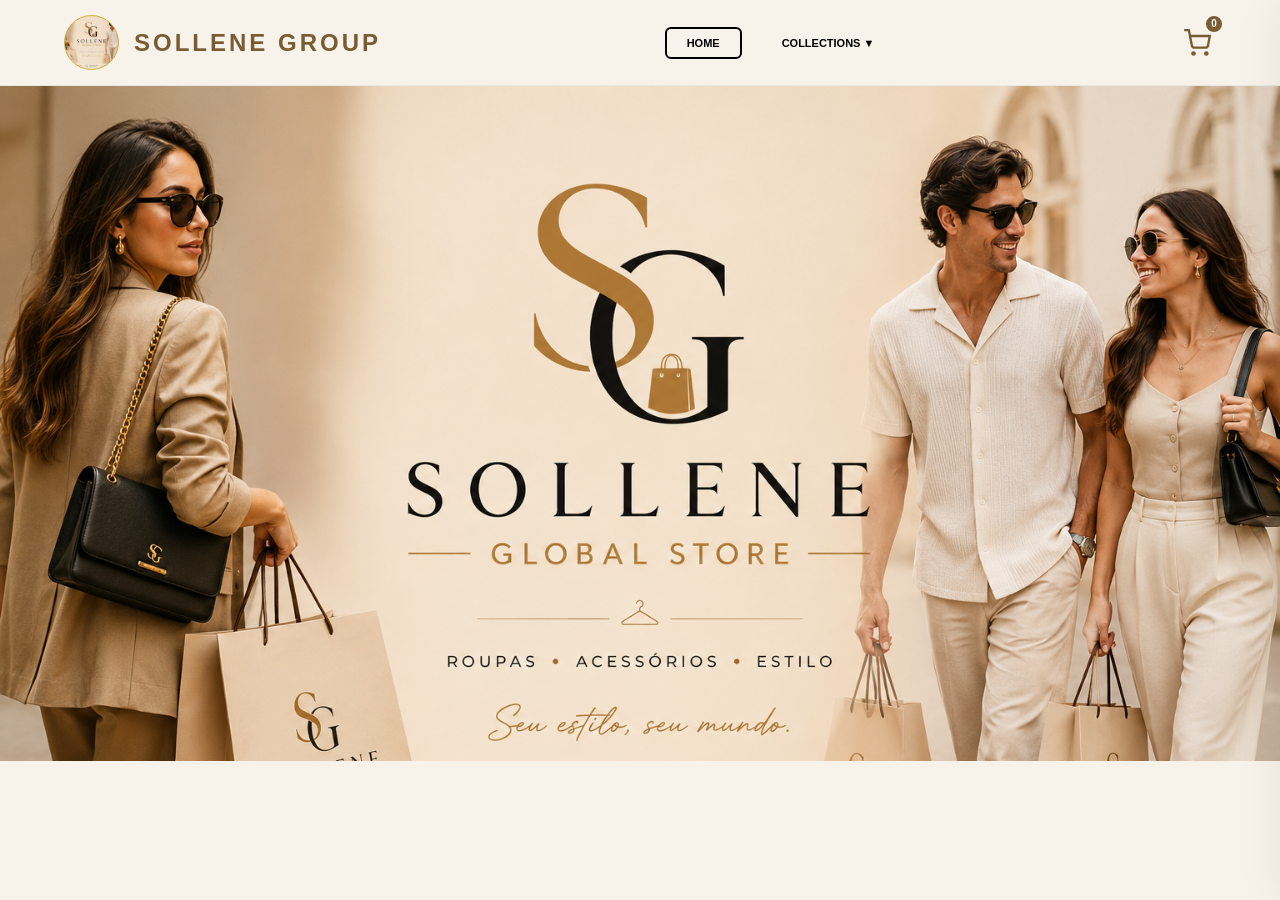
<file: index.html>
<!DOCTYPE html>
<html lang="en">
<head>
    <meta charset="UTF-8">
    <meta name="viewport" content="width=device-width, initial-scale=1.0">
    <title>Sollene Group | Official Luxury Hub</title>
    <style>
        * { margin: 0; padding: 0; box-sizing: border-box; }
        body { font-family: sans-serif; background: #f7f3eb; color: #1a1a1a; overflow-x: hidden; }

        /* HEADER PREMIUM IDÊNTICO AO SEU PADRÃO */
        .main-header {
            background: #f7f3eb; display: flex; align-items: center; justify-content: space-between;
            padding: 15px 5%; border-bottom: 1px solid rgba(0,0,0,0.05); position: sticky; top: 0; z-index: 1000;
        }
        .header-left { display: flex; align-items: center; gap: 15px; }
        .logo-circle { 
            width: 55px; height: 55px; border-radius: 50%; border: 1px solid #d4af37; 
            background: #fff url('sollenestore.png.png') no-repeat center center; background-size: cover; 
        }
        .brand-title { font-size: 24px; font-weight: 800; color: #7a5c33; letter-spacing: 3px; text-transform: uppercase; }

        nav ul { display: flex; list-style: none; gap: 20px; align-items: center; }
        .nav-item { position: relative; }
        .nav-link { text-decoration: none; color: #000; font-size: 11px; font-weight: 800; text-transform: uppercase; padding: 10px 20px; cursor: pointer; display: block; }
        .btn-home-print { border: 2px solid #000; border-radius: 6px; padding: 8px 20px; background: transparent; font-weight: 800; }

        .dropdown-content { display: none; position: absolute; top: 100%; left: 0; background-color: #fff; min-width: 220px; box-shadow: 0 8px 16px rgba(0,0,0,0.1); border-radius: 4px; z-index: 1100; }
        .dropdown-content a { color: #333; padding: 12px 16px; text-decoration: none; display: block; font-size: 10px; font-weight: 700; border-bottom: 1px solid #f9f9f9; }
        .dropdown-content a:hover { background-color: #f7f3eb; color: #7a5c33; }
        .nav-item:hover .dropdown-content { display: block; }

        .cart-icon { cursor: pointer; position: relative; padding: 5px; display: flex; align-items: center; background: none; border: none; }
        .cart-badge { position: absolute; top: -10px; right: -8px; background: #7a5c33; color: #fff; font-size: 10px; font-weight: 800; width: 20px; height: 20px; display: flex; align-items: center; justify-content: center; border-radius: 50%; border: 2px solid #f7f3eb; }

        .hero-banner { width: 100%; height: 75vh; background: url('sollenestore.png.png') no-repeat center top; background-size: cover; }

        /* PAINEL LATERAL DE CHECKOUT */
        .side-menu { position: fixed; top: 0; right: -420px; width: 400px; height: 100%; background: #fff; box-shadow: -10px 0 50px rgba(0,0,0,0.1); z-index: 2000; transition: 0.5s; padding: 40px; overflow-y: auto; }
        .side-menu.active { right: 0; }
        .overlay { position: fixed; top: 0; left: 0; width: 100%; height: 100%; background: rgba(0,0,0,0.4); display: none; z-index: 1900; }
        .overlay.active { display: block; }
        
        .cart-item { display: flex; justify-content: space-between; align-items: center; margin-bottom: 15px; padding-bottom: 10px; border-bottom: 1px solid #eee; }
        .remove-btn { color: #ff4d4d; border: none; background: none; cursor: pointer; font-size: 10px; font-weight: 800; text-transform: uppercase; }

        /* SEÇÃO DE PAGAMENTO INTERATIVA */
        .payment-box { margin-top: 30px; text-align: left; background: #fdfaf6; padding: 20px; border-radius: 12px; border: 1px solid #f1eee4; }
        .payment-method-title { font-size: 11px; text-transform: uppercase; color: #7a5c33; margin-bottom: 15px; font-weight: 800; }
        .payment-option { display: block; margin-bottom: 12px; font-size: 13px; font-weight: 600; cursor: pointer; }
        .payment-option input { margin-right: 10px; accent-color: #7a5c33; }
        
        .card-fields { display: block; margin-top: 10px; }
        .input-field { width: 100%; padding: 10px; margin-top: 5px; margin-bottom: 10px; border: 1px solid #e1dbcf; border-radius: 6px; font-size: 13px; outline: none; background: #fff; }

        .btn-save-continue { width: 100%; padding: 18px; background: #000; color: #fff; border: none; border-radius: 12px; font-weight: 800; margin-top: 15px; cursor: pointer; text-transform: uppercase; text-align: center; font-size: 11px; letter-spacing: 1px; display: block; }
        .btn-finalize-order { width: 100%; padding: 18px; background: #7a5c33; color: #fff; border: none; border-radius: 12px; font-weight: 800; margin-top: 10px; cursor: pointer; text-transform: uppercase; text-align: center; font-size: 11px; letter-spacing: 1px; display: block; }
        
        @media(max-width: 768px) { .side-menu { width: 100%; } }
    </style>
</head>
<body>
    <div class="overlay" id="overlay" onclick="toggleCart()"></div>

    <header class="main-header">
        <div class="header-left"><div class="logo-circle"></div><h1 class="brand-title">SOLLENE GROUP</h1></div>
        <nav>
            <ul>
                <li class="nav-item"><a href="index.html" class="nav-link btn-home-print">HOME</a></li>
                <li class="nav-item">
                    <span class="nav-link">COLLECTIONS ▼</span>
                    <div class="dropdown-content">
                        <a href="menshirts.html">MEN'S SHIRTS</a>
                        <a href="watches.html">WATCHES</a>
                        <a href="bags.html">BAGS COLLECTION</a>
                        <a href="women.html">WOMEN'S SELECTION</a>
                    </div>
                </li>
            </ul>
        </nav>
        <button class="cart-icon" onclick="toggleCart()">
            <svg width="28" height="28" viewBox="0 0 24 24" fill="none" stroke="#7a5c33" stroke-width="2"><circle cx="9" cy="21" r="1"></circle><circle cx="20" cy="21" r="1"></circle><path d="M1 1h4l2.68 13.39a2 2 0 0 0 2 1.61h9.72a2 2 0 0 0 2-1.61L23 6H6"></path></svg>
            <div class="cart-badge" id="cart-count">0</div>
        </button>
    </header>

    <section class="hero-banner"></section>

    <!-- PAINEL DE FECHAMENTO INTERATIVO -->
    <div class="side-menu" id="sideMenu">
        <div onclick="toggleCart()" style="cursor:pointer; font-weight:800; color:#7a5c33; margin-bottom:30px; text-align: right;">✕ CLOSE</div>
        <h2>Review & Pay</h2>
        
        <div id="cart-list" style="margin-top:20px;"></div>

        <div style="margin-top:30px; padding-top:20px; border-top:2px solid #7a5c33; display:flex; justify-content:space-between; font-weight:800; font-size: 18px;">
            <span>TOTAL:</span><span id="total-price">€ 0.00</span>
        </div>

        <div class="payment-box">
            <h4 class="payment-method-title">Payment Method</h4>
            <label class="payment-option">
                <input type="radio" name="pay" value="Card" checked onchange="togglePaymentFields()"> Credit / Debit Card
            </label>
            <div id="cardFields" class="card-fields">
                <label style="font-size: 11px; font-weight:700;">Card Number:</label>
                <input type="text" id="cardNumber" class="input-field" placeholder="0000 0000 0000 0000" maxlength="19">
            </div>
            <label class="payment-option">
                <input type="radio" name="pay" value="Cash" onchange="togglePaymentFields()"> Cash on Delivery
            </label>
        </div>

        <button class="btn-save-continue" onclick="toggleCart()">Save & Continue Shopping</button>
        <button class="btn-finalize-order" onclick="finalizeOrder()">Complete Purchase</button>
    </div>

    <script>
        let cart = [];
        
        function toggleCart() { 
            document.getElementById('sideMenu').classList.toggle('active'); 
            document.getElementById('overlay').classList.toggle('active'); 
        }
        
        function loadCart() { 
            try {
                cart = JSON.parse(localStorage.getItem('sollene_cart')) || []; 
            } catch(e) {
                cart = [];
            }
            updateUI(); 
        }
        
        function updateUI() {
            document.getElementById('cart-count').innerText = cart.length;
            const list = document.getElementById('cart-list');
            if (!list) return;

            if (cart.length === 0) { 
                list.innerHTML = '<p style="color:#999; font-size:13px; text-align:center; padding:20px 0;">Your selection is empty.</p>'; 
            } else { 
                list.innerHTML = cart.map((item, index) => `
                    <div class="cart-item">
                        <div>
                            <p style="font-size:12px; font-weight:800; text-transform:uppercase; max-width:220px; word-wrap:break-word;">${item.name || 'Premium Item'}</p>
                            <p style="font-size:12px; color:#7a5c33; margin-top:3px;">€ ${item.price}.00</p>
                        </div>
                        <button class="remove-btn" onclick="removeItem(${index})">DELETE</button>
                    </div>
                `).join(''); 
            }
            
            // CORREÇÃO DEFINITIVA: Converte as strings de preço das coleções em números inteiros reais antes de somar
            let total = cart.reduce((sum, i) => sum + (parseInt(i.price) || 0), 0);
            document.getElementById('total-price').innerText = `€ ${total}.00`;
        }

        function removeItem(index) { 
            cart.splice(index, 1); 
            localStorage.setItem('sollene_cart', JSON.stringify(cart)); 
            updateUI(); 
        }

        function togglePaymentFields() {
            const method = document.querySelector('input[name="pay"]:checked').value;
            document.getElementById('cardFields').style.display = (method === 'Card') ? 'block' : 'none';
        }

        function finalizeOrder() { 
            if(cart.length === 0) return alert("Select products before paying."); 
            const method = document.querySelector('input[name="pay"]:checked').value;
            
            if(method === 'Card') {
                const cardNum = document.getElementById('cardNumber').value;
                if(cardNum.trim() === "") return alert("Please type your card number.");
                alert("Success! Order finalized via Card ending in " + cardNum.slice(-4));
            } else {
                alert("Success! Order placed via Cash on Delivery.");
            }
            
            cart = []; 
            localStorage.removeItem('sollene_cart'); 
            updateUI(); 
            toggleCart(); 
        }

        // DISPARADORES CONTRA BLOQUEIOS DE SESSÃO
        window.onload = loadCart;
        window.addEventListener('pageshow', loadCart);
        document.addEventListener('DOMContentLoaded', loadCart);
    </script>
</body>
</html>
</file>
